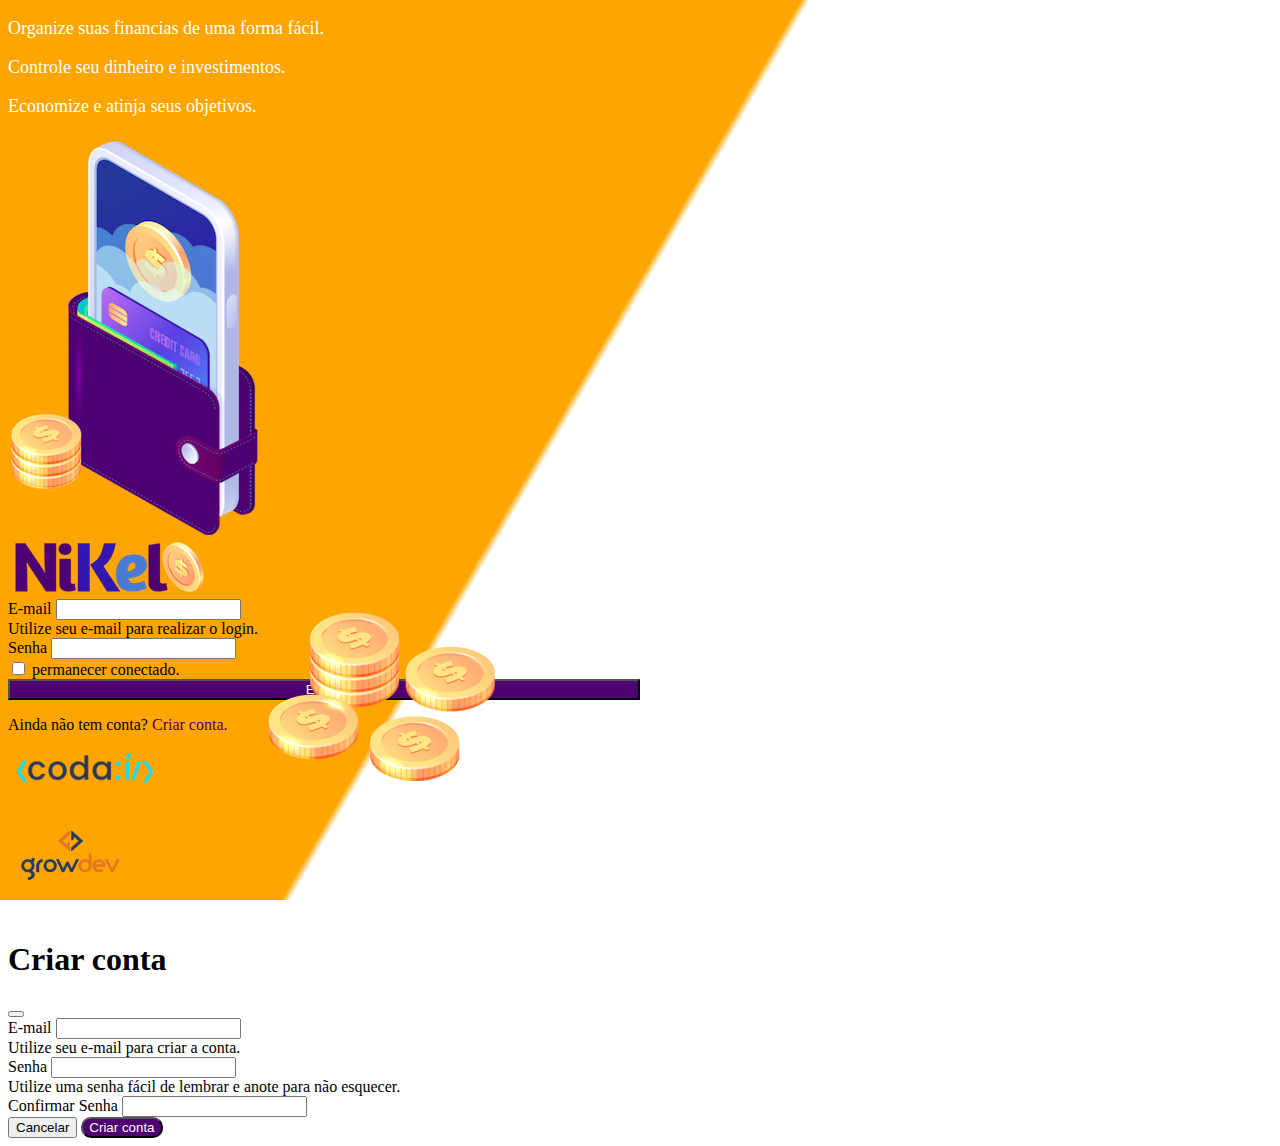
<file: index.html>
<!DOCTYPE html>
<html lang="pt">
<head>
    <meta charset="UTF-8">
    <meta http-equiv="X-UA-Compatible" content="IE=edge">
    <meta name="viewport" content="width=device-width, initial-scale=1.0">
    <link href="https://cdn.jsdelivr.net/npm/bootstrap@5.3.0-alpha3/dist/css/bootstrap.min.css" rel="stylesheet" integrity="sha384-KK94CHFLLe+nY2dmCWGMq91rCGa5gtU4mk92HdvYe+M/SXH301p5ILy+dN9+nJOZ" crossorigin="anonymous">
    <link rel="stylesheet" href="./style/styles.css">
    <title>Nikel</title>
</head>
<body id="login">
    <main>
        <div class="container">
            <div class="row vh-100">
                <div class="col justify-content-center my-5 flex-column d-none d-lg-flex d-print-block">
                    <div class="text-login">
                        <p>Organize suas financias de uma forma fácil.</p>
                        <p>Controle seu dinheiro e investimentos.</p>
                        <p>Economize e atinja seus objetivos.</p>
                    </div>
                    <div class="text-center">
                        <img class="img-fluid" src="./assets/images/pocket.png" alt="">
                        <img class="img-fluid d-none d-md-inline coins" src="./assets/images/coins.png" alt="">
                    </div>
                </div>
    
                <div class="col d-flex m-5 justify-content-center flex-column">
                    <div class="container">
                        <div class="row">
                            <div class="col">
                                <div class="text-center mb-3">
                                    <img class="img-fluid" src="./assets/images/nikel-logo.png" alt="">
                                </div>
                            </div>
                        </div>
                        <div class="row">
                            <div class="col">
                                <form id="login-form">
                                    <div class="mb-3">
                                      <label for="email-input" class="form-label">E-mail</label>
                                      <input type="email" class="form-control" id="email-input" aria-describedby="emailHelp">
                                      <div id="emailHelp" class="form-text">Utilize seu e-mail para realizar o login.</div>
                                    </div>
                                    <div class="mb-3">
                                      <label for="password-input" class="form-label">Senha</label>
                                      <input type="password" class="form-control" id="password-input">
                                    </div>
                                    <div class="mb-3 form-check">
                                      <input type="checkbox" class="form-check-input" id="session-check">
                                      <label class="form-check-label" for="session-check">permanecer conectado.</label>
                                    </div>
                                    <div class="text-center">
                                    <button type="submit" class="btn btn-purple rounded-3 mb-2">Entrar</button>
                                    </div>  
                                </form>
                            </div>
                        </div>
                        <div class="row">
                            <div class="col">
                                <p id="link-conta" class="text-center mt-2 form-text">Ainda não tem conta? <span class="link-default" data-bs-toggle="modal" data-bs-target="#register-modal">Criar conta.</span> 
                            </div>
                        </div>
                        <div class="row mt-4">
                            <div class="text-center">
                                <img class="img-fluid" src="./assets/images/codai-logo.png" alt="codai logo">
                            </div>
                        </div>
                        <div class="row">
                            <div class="text-center">
                                <img class="img-fluid" src="./assets/images/growdev-logo.png" alt="growdev logo">
                            </div>
                        </div>
                    </div>
                </div>
                <div class="modal fade " id="register-modal" tabindex="-1" aria-labelledby="exampleModalLabel" aria-hidden="true">
                  <div class="modal-dialog modal-dialog-centered">
                    <div class="modal-content">
                      <div class="modal-header">
                        <h1 class="modal-title fs-5" id="exampleModalLabel">Criar conta</h1>
                        <button type="button" class="btn-close" data-bs-dismiss="modal" aria-label="Close"></button>
                      </div>
                      <form id="create-form">
                          <div class="modal-body">
                                  <div class="mb-3">
                                    <label for="email-create-input" class="form-label">E-mail</label>
                                    <input type="email" class="form-control" id="email-create-input" aria-describedby="emailHelp" required>
                                    <div id="emailHelp" class="form-text">Utilize seu e-mail para criar a conta.</div>
                                  </div>
                                  <div class="mb-3">
                                    <label for="password-create-input" class="form-label">Senha</label>
                                    <input type="password" class="form-control" id="password-create-input" required>
                                    <div id="emailHelp" class="form-text">Utilize uma senha fácil de lembrar e anote para não esquecer.</div>
                                  </div>
                                  <div class="mb-3">
                                    <label for="confirm-password-input" class="form-label">Confirmar Senha</label>
                                    <input type="password" class="form-control" id="confirm-password-input" required>
                                </div>
                                
                              </div>
                              <div class="modal-footer">
                                  <button type="button" class="btn btn-secondary rounded-3" data-bs-dismiss="modal">Cancelar</button>
                                  <button type="submit" class="btn button-default">Criar conta</button>
                              </div>
                          </div>
                      </form>
                  </div>
                </div>
            </div>
        </div>
    </main>
    <script src="https://cdn.jsdelivr.net/npm/bootstrap@5.3.0-alpha3/dist/js/bootstrap.bundle.min.js" integrity="sha384-ENjdO4Dr2bkBIFxQpeoTz1HIcje39Wm4jDKdf19U8gI4ddQ3GYNS7NTKfAdVQSZe" crossorigin="anonymous"></script>
    <script src="./js/index.js"></script>
</body>
</html>
</file>
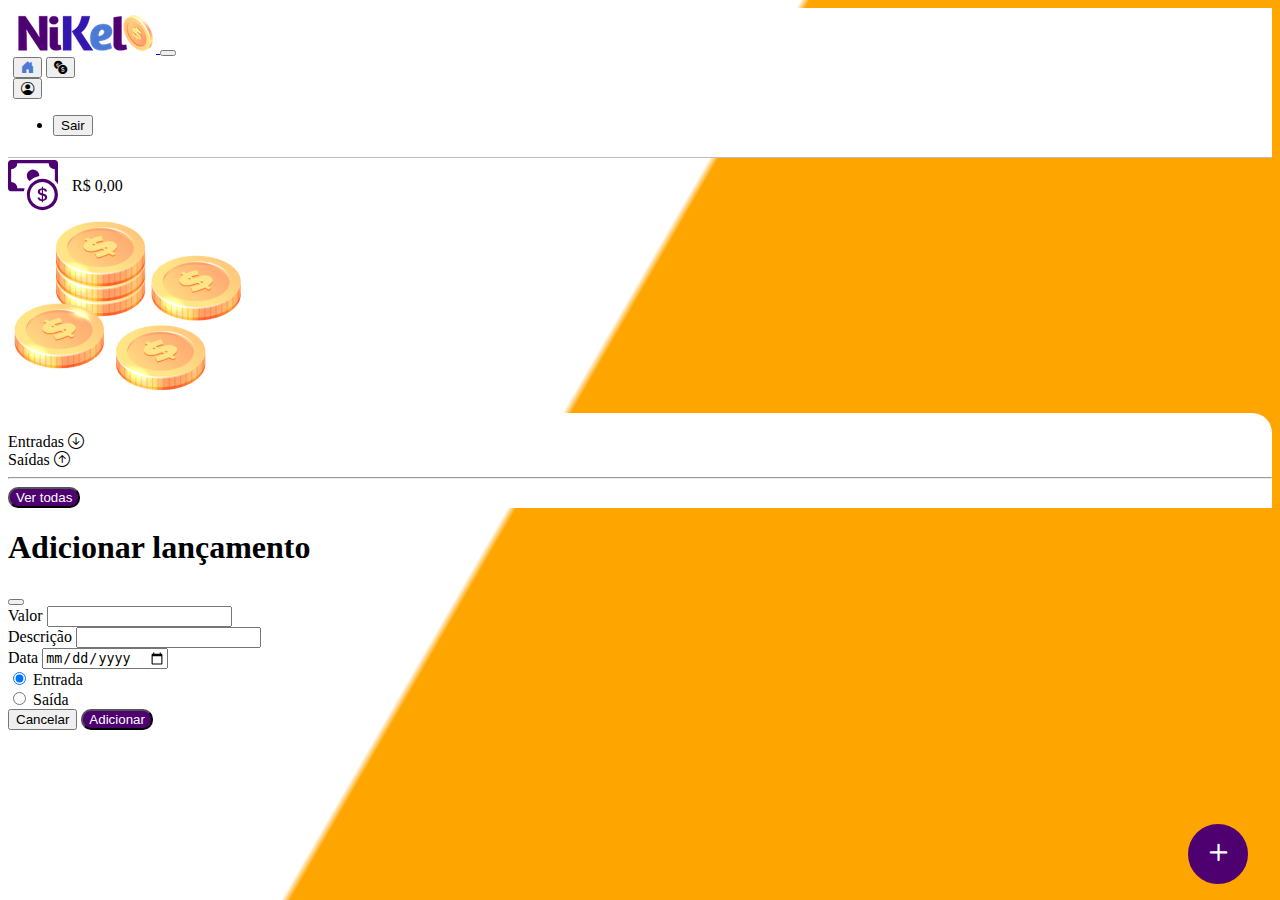
<file: home.html>
<!DOCTYPE html>
<html lang="pt">
<head>
    <meta charset="UTF-8">
    <meta http-equiv="X-UA-Compatible" content="IE=edge">
    <meta name="viewport" content="width=device-width, initial-scale=1.0">
    <link href="https://cdn.jsdelivr.net/npm/bootstrap@5.3.0-alpha3/dist/css/bootstrap.min.css" rel="stylesheet" integrity="sha384-KK94CHFLLe+nY2dmCWGMq91rCGa5gtU4mk92HdvYe+M/SXH301p5ILy+dN9+nJOZ" crossorigin="anonymous">
    <link rel="stylesheet" href="https://cdn.jsdelivr.net/npm/bootstrap-icons@1.10.4/font/bootstrap-icons.css">
    <link rel="stylesheet" href="./style/styles.css">
    <title>Home</title>
</head>
<body id="home">
    <header>
        <nav class="navbar navbar-expand navbar-light bg-white">
            <div class="container-fluid">
              <a class="navbar-brand" href="#">
                <img class="img-fluid" src="./assets/images/nikel-small-logo.png" alt="nikel-small-logo">
              </a>
              <button class="navbar-toggler" type="button" data-bs-toggle="collapse" data-bs-target="#navbarSupportedContent" aria-controls="navbarSupportedContent" aria-expanded="false" aria-label="Toggle navigation">
                <span class="navbar-toggler-icon"></span>
              </button>
              <div class="collapse navbar-collapse justify-content-end" id="navbarSupportedContent">
                <div class="d-flex menu">
                    <a href="home.html"><button class="btn color-secondary" type="button"><i class="bi bi-house-door-fill fs-4"></i></button></a>
                    <a href="transactions.html"><button class="btn" type="button"><i class="bi bi-currency-exchange fs-4"></i></button></a>
                    <div class="dropdown">
                        <button class="btn" type="button" data-bs-toggle="dropdown" aria-expanded="false">
                          <i class="bi bi-person-circle fs-4"></i>
                        </button>
                        <ul class="dropdown-menu logout">
                          <li><button class="dropdown-item" id="button-logout">Sair</button></li>
                        </ul>
                    </div>
                </div>
              </div>
            </div>
          </nav>   
    </header>
    <main>
        <div class="container-lg">
            <div class="row">
                <div class="col d-flex mt-4 justify-content-start align-items-center">
                    <i class="bi bi-cash-coin color-primary icon-detail"></i>
                    <span class="fs-2" id="total">R$ 0,00</span>
                </div>
                <div class="col d-flex mt-4 justify-content-end">
                    <div class="text-center">
                        <img class="img-fluid" src="./assets/images/coins.png" alt="coin">
                    </div>
                </div>
            </div>
            <div class="row">
                <div class="col-12 shadow-lg info">
                    <div class="container">
                        <div class="row">
                            <div class="col-6">
                                <span class="fs-3">Entradas <i class="bi bi-arrow-down-circle fs-2 align-middle"></i></span>
                            </div>
                            <div class="col-6">
                                <span class="fs-3">Saídas <i class="bi bi-arrow-up-circle fs-2 align-middle"></i></span>
                            </div>
                            <div class="col-12">
                                <hr>
                            </div>
                        </div>
                        <div class="row">
                            <div class="col-6">
                                <div class="container p-0" id="cash-in-list">
                                    
                                </div>
                            </div>
                            <div class="col-6">
                                <div class="container p-0 cash-out-list" id="cash-out-list">
                                    
                                </div>
                            </div>
                            <div class="col-12 mb-4">
                                <button class="btn button-default" type="button" id="transactions-button">Ver todas</button>
                            </div>
                        </div>
                    </div>
                </div>
            </div>
            <button class="btn button-float" data-bs-toggle="modal" data-bs-target="#transaction-modal"><i class="bi bi-plus"></i></button>
        </div>

        <div class="modal fade " id="transaction-modal" tabindex="-1" aria-labelledby="exampleModalLabel" aria-hidden="true">
            <div class="modal-dialog modal-dialog-centered">
              <div class="modal-content">
                <div class="modal-header">
                  <h1 class="modal-title fs-5" id="exampleModalLabel">Adicionar lançamento</h1>
                  <button type="button" class="btn-close" data-bs-dismiss="modal" aria-label="Close"></button>
                </div>
                <form id="transaction-form">
                    <div class="modal-body">
                            <div class="mb-3">
                              <label for="value-input" class="form-label">Valor</label>
                              <input type="number" step="any" class="form-control" id="value-input" aria-describedby="emailHelp" required>
                            </div>
                            <div class="mb-3">
                              <label for="description-input" class="form-label">Descrição</label>
                              <input type="text" class="form-control" id="description-input" required>
                            </div>
                            <div class="mb-3">
                              <label for="date-input" class="form-label">Data</label>
                              <input type="date" class="form-control" id="date-input" required>
                            </div>
                            <div class="form-check form-check-inline">
                                <input class="form-check-input" type="radio" name="type-input" id="inLineRadio1" value="1" checked>
                                <label class="form-check-label" for="inLineRadio1">
                                  Entrada
                                </label>
                              </div>
                              <div class="form-check form-check-inline">
                                <input class="form-check-input" type="radio" name="type-input" id="inLineRadio2" value="2">
                                <label class="form-check-label" for="inLineRadio2">
                                  Saída
                                </label>
                              </div>
                        </div>
                        <div class="modal-footer">
                            <button type="button" class="btn btn-secondary rounded-3" data-bs-dismiss="modal">Cancelar</button>
                            <button type="submit" class="btn button-default">Adicionar</button>
                        </div>
                    </div>
                </form>
            </div>
        </div>
    </main>

    <script src="https://cdn.jsdelivr.net/npm/bootstrap@5.3.0-alpha3/dist/js/bootstrap.bundle.min.js" integrity="sha384-ENjdO4Dr2bkBIFxQpeoTz1HIcje39Wm4jDKdf19U8gI4ddQ3GYNS7NTKfAdVQSZe" crossorigin="anonymous"></script>
    <script src="./js/home.js"></script>
</body>
</html>
</file>
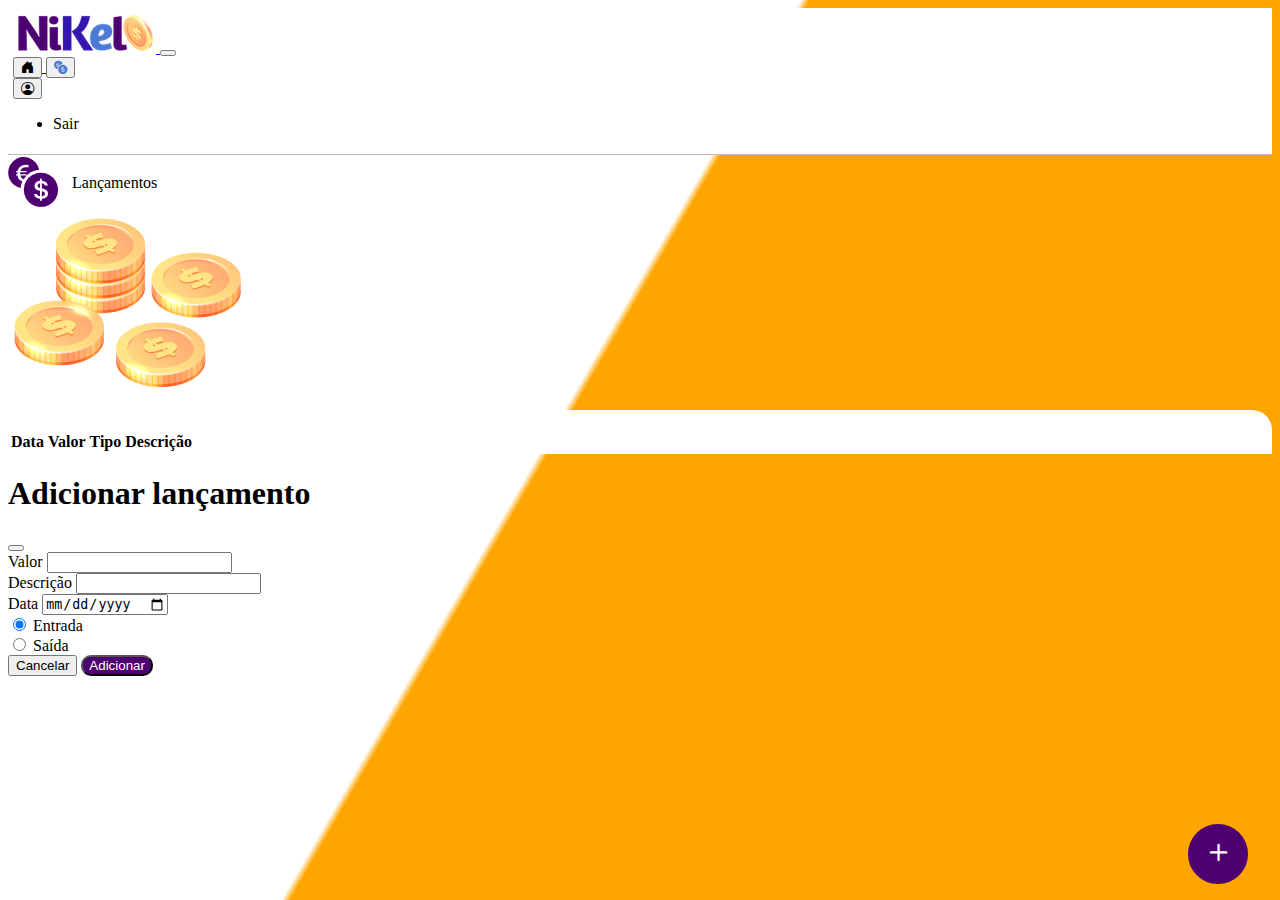
<file: transactions.html>
<!DOCTYPE html>
<html lang="pt">
<head>
    <meta charset="UTF-8">
    <meta http-equiv="X-UA-Compatible" content="IE=edge">
    <meta name="viewport" content="width=device-width, initial-scale=1.0">
    <link href="https://cdn.jsdelivr.net/npm/bootstrap@5.3.0-alpha3/dist/css/bootstrap.min.css" rel="stylesheet" integrity="sha384-KK94CHFLLe+nY2dmCWGMq91rCGa5gtU4mk92HdvYe+M/SXH301p5ILy+dN9+nJOZ" crossorigin="anonymous">
    <link rel="stylesheet" href="https://cdn.jsdelivr.net/npm/bootstrap-icons@1.10.4/font/bootstrap-icons.css">
    <link rel="stylesheet" href="./style/styles.css">
    <title>Transactions</title>
</head>
<body id="home">
    <header>
        <nav class="navbar navbar-expand navbar-light bg-white">
            <div class="container-fluid">
              <a class="navbar-brand" href="#">
                <img class="img-fluid" src="./assets/images/nikel-small-logo.png" alt="nikel-small-logo">
              </a>
              <button class="navbar-toggler" type="button" data-bs-toggle="collapse" data-bs-target="#navbarSupportedContent" aria-controls="navbarSupportedContent" aria-expanded="false" aria-label="Toggle navigation">
                <span class="navbar-toggler-icon"></span>
              </button>
              <div class="collapse navbar-collapse justify-content-end" id="navbarSupportedContent">
                <div class="d-flex menu">
                    <a href="home.html">
                        <button class="btn" type="button"><i class="bi bi-house-door-fill fs-4"></i></button>
                    </a>
                    <a href="transactions.html">
                        <button class="btn color-secondary" type="button"><i class="bi bi-currency-exchange fs-4"></i></button>
                    </a>
                    <div class="dropdown">
                        <button class="btn" type="button" data-bs-toggle="dropdown" aria-expanded="false">
                          <i class="bi bi-person-circle fs-4"></i>
                        </button>
                        <ul class="dropdown-menu logout">
                          <li><a class="dropdown-item" id="button-logout">Sair</a></li>
                        </ul>
                    </div>
                </div>
              </div>
            </div>
          </nav>   
    </header>
    <main>
        <div class="container-lg">
            <div class="row">
                <div class="col d-flex mt-4 justify-content-start align-items-center">
                    <i class="bi bi-currency-exchange color-primary icon-detail"></i>
                    <span class="fs-2">Lançamentos</span>
                </div>
                <div class="col d-flex mt-4 justify-content-end">
                    <div class="text-center">
                        <img class="img-fluid" src="./assets/images/coins.png" alt="coin">
                    </div>
                </div>
            </div>
            <div class="row">
                <div class="col-12 shadow-lg info">
                    <div class="container">
                        <div class="row">
                            <div class="col">
                                <table class="table">
                                    <thead>
                                      <tr>
                                        <th scope="col">Data</th>
                                        <th scope="col">Valor</th>
                                        <th scope="col">Tipo</th>
                                        <th scope="col">Descrição</th>
                                      </tr>
                                    </thead>
                                    <tbody id="transactions-list">
                                      
                                    </tbody>
                                  </table>
                            </div>
                        </div>
                    </div>
                </div>
            </div>
        </div>
        <div class="modal fade " id="transaction-modal" tabindex="-1" aria-labelledby="exampleModalLabel" aria-hidden="true">
          <div class="modal-dialog modal-dialog-centered">
            <div class="modal-content">
              <div class="modal-header">
                <h1 class="modal-title fs-5" id="exampleModalLabel">Adicionar lançamento</h1>
                <button type="button" class="btn-close" data-bs-dismiss="modal" aria-label="Close"></button>
              </div>
              <form id="transaction-form">
                  <div class="modal-body">
                          <div class="mb-3">
                            <label for="value-input" class="form-label">Valor</label>
                            <input type="number" step="any" class="form-control" id="value-input" aria-describedby="emailHelp">
                          </div>
                          <div class="mb-3">
                            <label for="description-input" class="form-label">Descrição</label>
                            <input type="text" class="form-control" id="description-input">
                          </div>
                          <div class="mb-3">
                            <label for="date-input" class="form-label">Data</label>
                            <input type="date" class="form-control" id="date-input">
                          </div>
                          <div class="form-check form-check-inline">
                              <input class="form-check-input" type="radio" name="type-input" id="inLineRadio1" value="1" checked>
                              <label class="form-check-label" for="inLineRadio1">
                                Entrada
                              </label>
                            </div>
                            <div class="form-check form-check-inline">
                              <input class="form-check-input" type="radio" name="type-input" id="inLineRadio2" value="2">
                              <label class="form-check-label" for="inLineRadio2">
                                Saída
                              </label>
                            </div>
                      </div>
                      <div class="modal-footer">
                          <button type="button" class="btn btn-secondary rounded-3" data-bs-dismiss="modal">Cancelar</button>
                          <button type="submit" class="btn button-default">Adicionar</button>
                      </div>
                  </div>
              </form>
          </div>
        </div>
        <button class="btn button-float" data-bs-toggle="modal" data-bs-target="#transaction-modal"><i class="bi bi-plus"></i></button>
    </main>

    <script src="https://cdn.jsdelivr.net/npm/bootstrap@5.3.0-alpha3/dist/js/bootstrap.bundle.min.js" integrity="sha384-ENjdO4Dr2bkBIFxQpeoTz1HIcje39Wm4jDKdf19U8gI4ddQ3GYNS7NTKfAdVQSZe" crossorigin="anonymous"></script>
    <script src="./js/transactions.js"></script>
</body>
</html>
</file>
<file: style/styles.css>
#login {
    background: linear-gradient(120deg, #ffa500 44.5%, #ffffff 45%) no-repeat fixed;
}

#home {
    background: linear-gradient(120deg, #ffffff 44.5%, #ffa500 45%) no-repeat fixed;
}

header {
    border-bottom: 1px solid #bebcbc;
    padding: 5px;
    background-color: #ffffff;
}

.color-primary {
    color: #4e0070;
}

.color-secondary {
    color: #4c79d3;
}

.icon-detail {
    font-size: 50px;
    margin-right: 10px;
    vertical-align: middle;
}

.text-login {
    color: #ffffff;
    font-size: 18px;
    font-weight: 500;
}

.coins {
    position: absolute;
    bottom: 100px;

}

.btn-purple {
    width: 50%;
    background-color: #4e0070;
    color: #ffffff;
}

.btn-purple:hover, .button-default:hover {
    background-color: #ffa500;
    color: #ffffff;
}

.button-default{
    border-radius: 10px;
    background-color: #4e0070;
    color: #ffffff;
}

.button-float {
    border-radius: 100%;
    height: 60px;
    width: 60px;
    position: fixed;
    padding: 0 !important;
    bottom: 1rem;
    right: 2rem;
    border: 2px solid #4e0070;
    font-size: 35px;
    color: #ffffff;
    background-color: #4e0070;
}

.button-float:hover {
    border: #4c79d3;
    background-color: #ffffff;
    color: #4c79d3;
}

.link-default {
    color: #4e0070;
    cursor: pointer;
}

.link-default:hover {
    color: #4c79d3;

}

.info {
    background-color: #ffffff;
    border-radius: 20px 20px 0px 0px;
    padding: 20px 0px 0px 0px;
}

.logout {
    min-width: 5rem;
}

.menu {
    margin-right: 20px;
}
</file>
